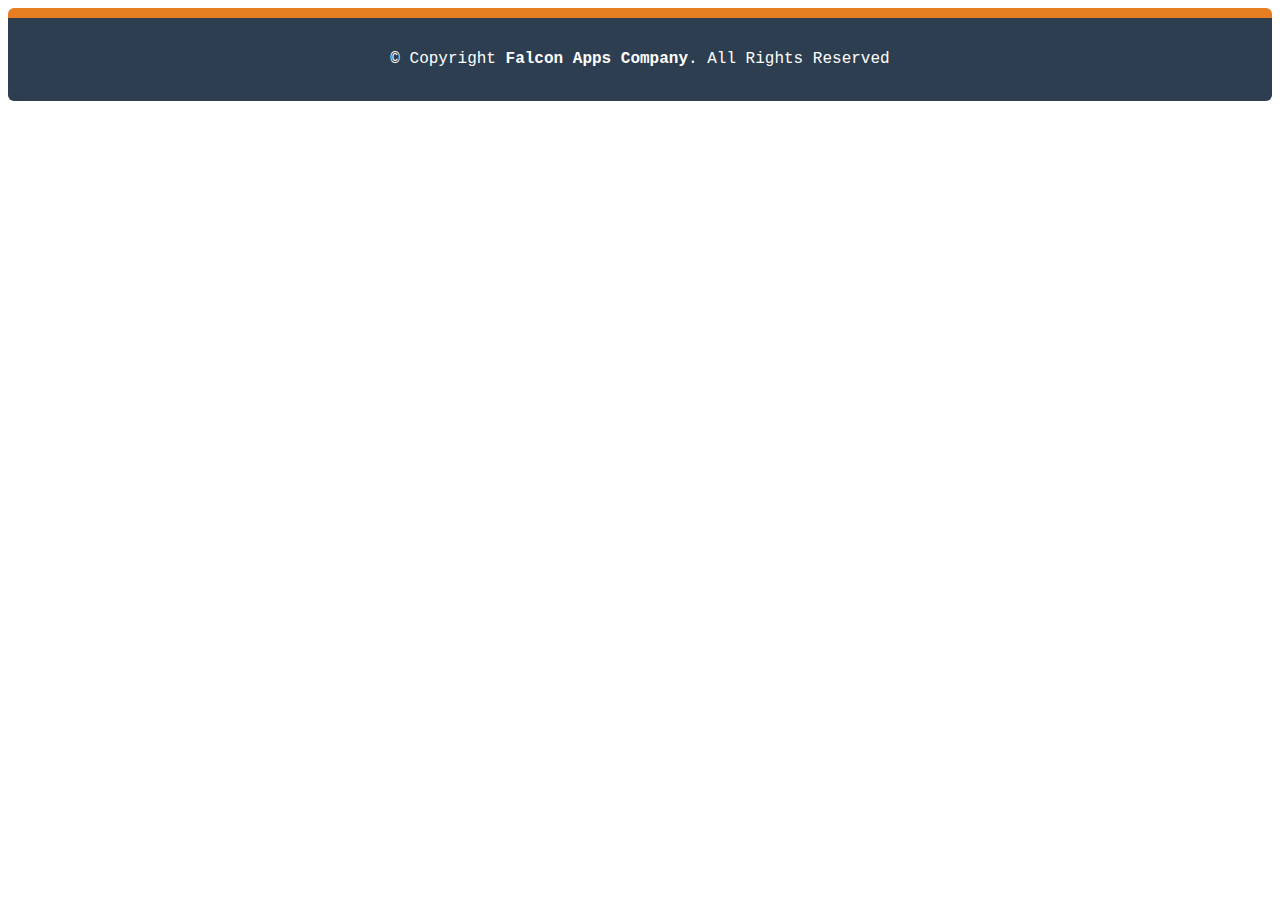
<file: search (2).html>
<!DOCTYPE html>
<html lang="en">

<head>
  <meta charset="utf-8">
  <meta content="width=device-width, initial-scale=1.0" name="viewport">

  <title>Falcon Search</title>
  <meta content="" name="description">
  <meta content="" name="keywords">

 
  <link href="images/facon.png" rel="icon">
  <link href="images/apple-touch-icon.png" rel="apple-touch-icon">
  <!-- =======================================================
  * Template Name: Falcon Go
  * Updated: May 30 2023 with Falcon Apps Company v5.3.0
  * Template URL: https://falconappscompany-template/
  * Author: FalconAppsCompany.com
  * License: https://falconappscompany.com/license/
  ======================================================== -->
</head>
<html>
  <head>
        <div ng-app="MyApp" ng-controller="AppCtrl">
   
                <!-- CSS Box -->
                <div class="codeheader" id="codeheader_css"></div>
                <div id="codebox">
                    <body><script async src="https://cse.google.com/cse.js?cx=f47618042d521450e">
                    </script>
                    <div class="gcse-search"></div>
            
                    </body>
              
                    <p style="text-align: center;"> &copy; Copyright <strong><span>Falcon Apps Company</span></strong>. All Rights Reserved
              <style>
                @import url(https://fonts.googleapis.com/css?family=Roboto:500);
            
            #codebox {
              padding: 15px;
              font-family: Courier, sans-serif;
              font-size: 1em;
                    line-height: 1.3;
              color: #fff;
              background-color: #2c3e50;
              -webkit-border-radius: 0px 0px 6px 6px;
              -moz-border-radius: 0px 0px 6px 6px;
              border-radius: 0px 0px 6px 6px;
              margin-bottom: 10px;
            }
            
            code {
                    font-family: Courier, sans-serif;
              font-size: 1em;
                    line-height: 1.3;
            }
            
            .codeheader {
              padding: 5px 5px 5px 10px;
              font-family: 'Roboto', sans-serif;
              font-size: 1.1em;
              color: #fff;
              -webkit-border-radius: 6px 6px 0px 0px;
              -moz-border-radius: 6px 6px 0px 0px;
              border-radius: 6px 6px 0px 0px;
                    user-select: none;
                    -ms-user-select: none; /* IE10+, Edge */
                    -moz-user-select: none; /* Mozilla */
                    -webkit-user-select: none; /* Safari */
            }
            
            #codeheader_html {
              background-color: #3D9970;
            }
            #codeheader_css {
              background-color: #e67e22;
            }
            #codeheader_php {
              background-color: #85144b;
            }
            #codeheader_js {
              background-color: #0074D9;
            }
              </style>
              <script>
                /* Of course, you could do this static in html. Just playin' around... */
            
            var myApp = angular.module('MyApp', []);
            
            myApp.controller('AppCtrl', function($scope) {
              $scope.html = "HTML";
              $scope.css = "CSS";
              $scope.php = "PHP";
              $scope.js = "JS";
            });
              </script>
</file>
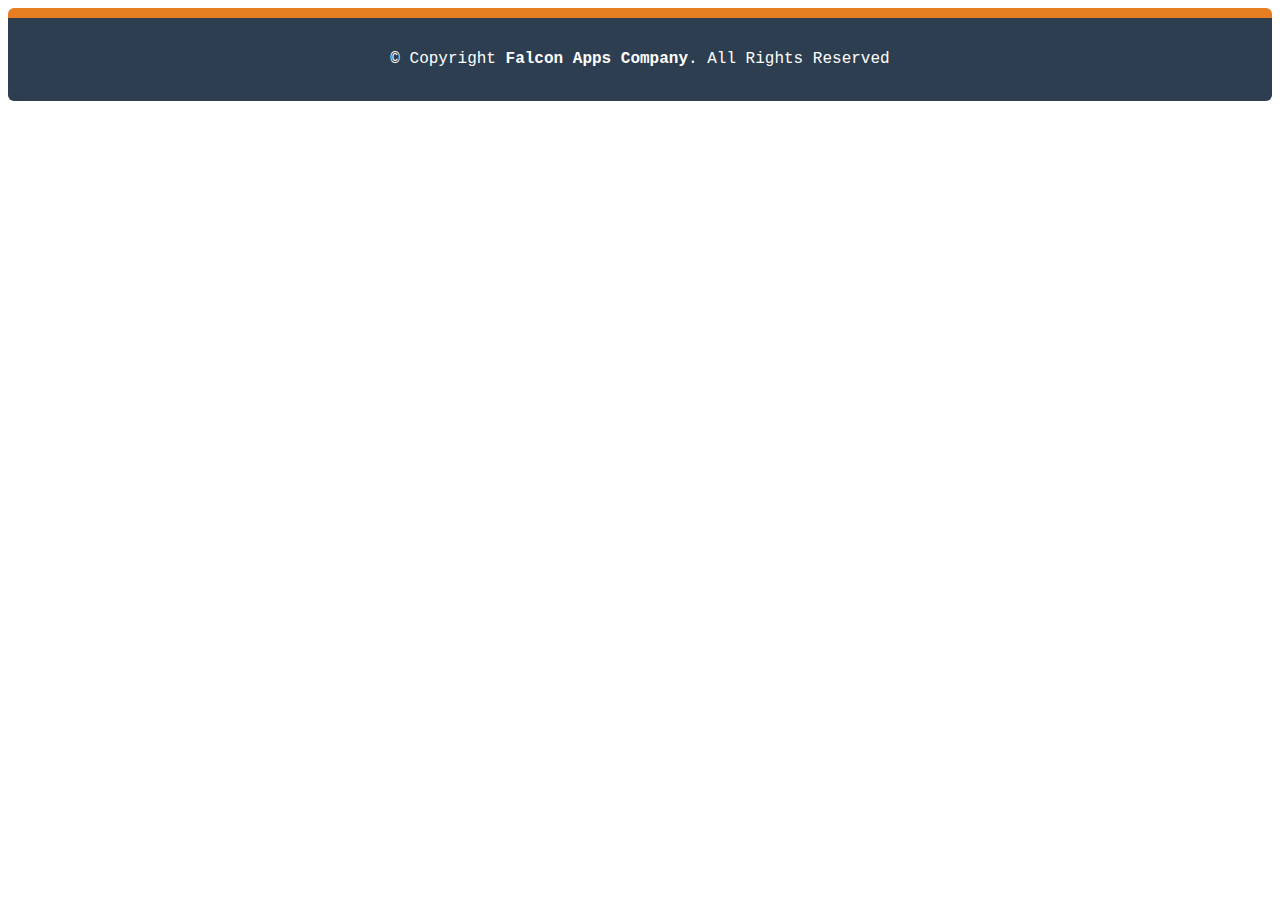
<file: search.html>
<!DOCTYPE html>
<html lang="en">

<head>
  <meta charset="utf-8">
  <meta content="width=device-width, initial-scale=1.0" name="viewport">

  <title>Falcon Search</title>
  <meta content="" name="description">
  <meta content="" name="keywords">

 
  <link href="images/facon.png" rel="icon">
  <link href="images/apple-touch-icon.png" rel="apple-touch-icon">
  <!-- =======================================================
  * Template Name: Falcon Go
  * Updated: May 30 2023 with Falcon Apps Company v5.3.0
  * Template URL: https://falconappscompany-template/
  * Author: BootstrapMade.com
  * License: https://falconappscompany.com/license/
  ======================================================== -->
</head>
<html>
  <head>
        <div ng-app="MyApp" ng-controller="AppCtrl">
   
                <!-- CSS Box -->
                <div class="codeheader" id="codeheader_css"></div>
                <div id="codebox">
                    <body><script async src="https://cse.google.com/cse.js?cx=f47618042d521450e">
                    </script>
                    <div class="gcse-search"></div>
            
                    </body>
              
                    <p style="text-align: center;"> &copy; Copyright <strong><span>Falcon Apps Company</span></strong>. All Rights Reserved
              <style>
                @import url(https://fonts.googleapis.com/css?family=Roboto:500);
            
            #codebox {
              padding: 15px;
              font-family: Courier, sans-serif;
              font-size: 1em;
                    line-height: 1.3;
              color: #fff;
              background-color: #2c3e50;
              -webkit-border-radius: 0px 0px 6px 6px;
              -moz-border-radius: 0px 0px 6px 6px;
              border-radius: 0px 0px 6px 6px;
              margin-bottom: 10px;
            }
            
            code {
                    font-family: Courier, sans-serif;
              font-size: 1em;
                    line-height: 1.3;
            }
            
            .codeheader {
              padding: 5px 5px 5px 10px;
              font-family: 'Roboto', sans-serif;
              font-size: 1.1em;
              color: #fff;
              -webkit-border-radius: 6px 6px 0px 0px;
              -moz-border-radius: 6px 6px 0px 0px;
              border-radius: 6px 6px 0px 0px;
                    user-select: none;
                    -ms-user-select: none; /* IE10+, Edge */
                    -moz-user-select: none; /* Mozilla */
                    -webkit-user-select: none; /* Safari */
            }
            
            #codeheader_html {
              background-color: #3D9970;
            }
            #codeheader_css {
              background-color: #e67e22;
            }
            #codeheader_php {
              background-color: #85144b;
            }
            #codeheader_js {
              background-color: #0074D9;
            }
              </style>
              <script>
                /* Of course, you could do this static in html. Just playin' around... */
            
            var myApp = angular.module('MyApp', []);
            
            myApp.controller('AppCtrl', function($scope) {
              $scope.html = "HTML";
              $scope.css = "CSS";
              $scope.php = "PHP";
              $scope.js = "JS";
            });
              </script>
</file>
